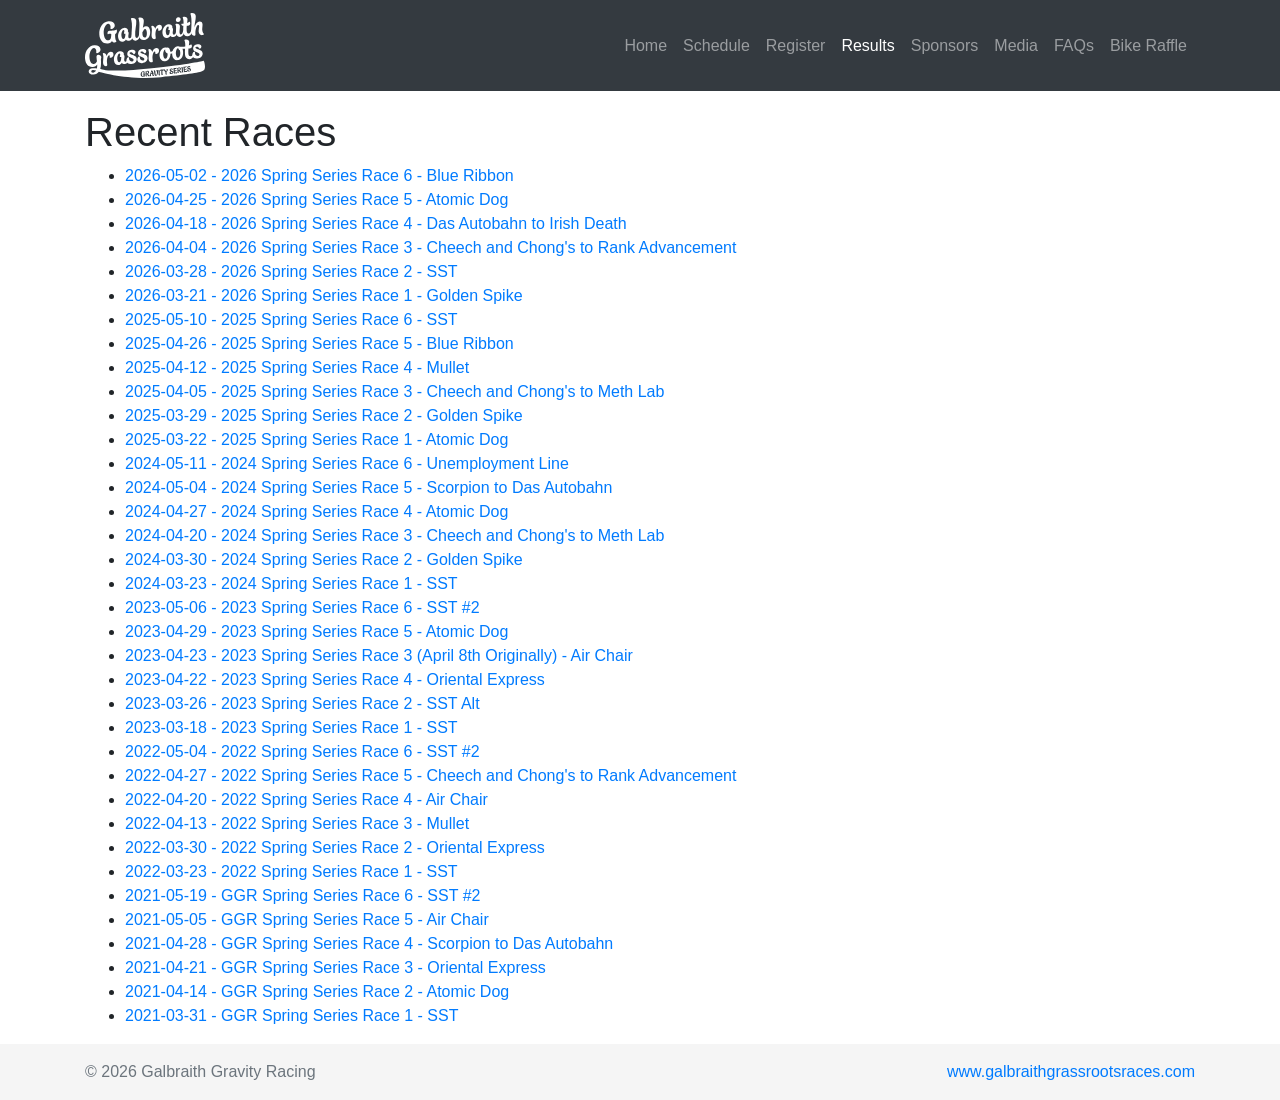
<file: index.html>
<!doctype html>
<html lang="en" class="h-100">
  <head>
    <meta charset="utf-8">
    <meta name="viewport" content="width=device-width, initial-scale=1, shrink-to-fit=no">
    <meta name="description" content="">
    <meta name="author" content="Matt Shepherd, Galbraith Grassroots Gravity Series">
    <title>Galbraith Grassroots Gravity Series -  Race Results</title>


    

    <!-- Bootstrap core CSS -->
	<link href="./css/bootstrap.min.css" rel="stylesheet">

    
    <!-- Custom styles for this template -->
    <link href="./css/custom.css" rel="stylesheet">
	<link href="./css/sticky-footer-navbar.css" rel="stylesheet">
  </head>
  <body class="d-flex flex-column h-100">
    
<header>
  <!-- Fixed navbar -->
  <nav class="navbar navbar-expand-md navbar-dark fixed-top bg-dark">
	<div class="container">
	    <a class="navbar-brand" href="./index.html"><img src="img/galbraith_grassroots.svg" id="logo-image" alt="Galbraith Grassroots Gravity Series Logo"></a>
	    <button class="navbar-toggler" type="button" data-toggle="collapse" data-target="#navbarCollapse" aria-controls="navbarCollapse" aria-expanded="false" aria-label="Toggle navigation">
	      <span class="navbar-toggler-icon"></span>
	    </button>
	    <div class="collapse navbar-collapse" id="navbarCollapse">
	      <ul class="navbar-nav ml-auto">
	        <li class="nav-item">
	          <a class="nav-link" href="https://www.galbraithgrassrootsraces.com/">Home</a>
	        </li>
	        <li class="nav-item">
	          <a class="nav-link" href="https://www.galbraithgrassrootsraces.com/schedule">Schedule</a>
	        </li>
	        <li class="nav-item">
	          <a class="nav-link" href="https://www.bikereg.com/75067">Register</a>
	        </li>
			<li class="nav-item active">
	          <a class="nav-link" href="./index.html">Results<span class="sr-only">(current)</span></a>
	        </li>
	        <li class="nav-item">
	          <a class="nav-link" href="https://www.galbraithgrassrootsraces.com/sponsors">Sponsors</a>
	        </li>
	        <li class="nav-item">
	          <a class="nav-link" href="https://www.galbraithgrassrootsraces.com/media">Media</a>
	        </li>
	        <li class="nav-item">
	          <a class="nav-link" href="https://www.galbraithgrassrootsraces.com/faqs">FAQs</a>
	        </li>
	        <li class="nav-item">
	          <a class="nav-link" href="https://www.galbraithgrassrootsraces.com/shop">Bike Raffle</a>
	        </li>
	      </ul>
	    </div>
	</div>
  </nav>
</header>

<!-- Begin page content -->
<main role="main" class="flex-shrink-0">
  <div class="container">
    <h1 class="mt-5">Recent Races</h1>
    <ul id="recent-race-list">
	  </ul>
  </div>
</main>


    <footer class="footer mt-auto py-3">
        <div class="container">
          <div class="row">
              <div class="col-sm">
                <span class="text-muted">&copy; <span id="year"></span> Galbraith Gravity Racing</span>
              </div>
              <div class="col-sm text-sm-right">
                <a href="https://www.galbraithgrassrootsraces.com">www.galbraithgrassrootsraces.com</a>
              </div>
          </div>
        </div>
        <script>
          window.onload = function(){
          var date = new Date().getFullYear();
          document.getElementById("year").innerHTML = date;
          }
        </script>
    </footer>


    <script src="https://ajax.googleapis.com/ajax/libs/jquery/3.5.1/jquery.min.js"></script>
    <script src="./js/bootstrap.bundle.min.js"></script>
    <script src="./js/races.js"></script>

      
  </body>
</html>
</file>
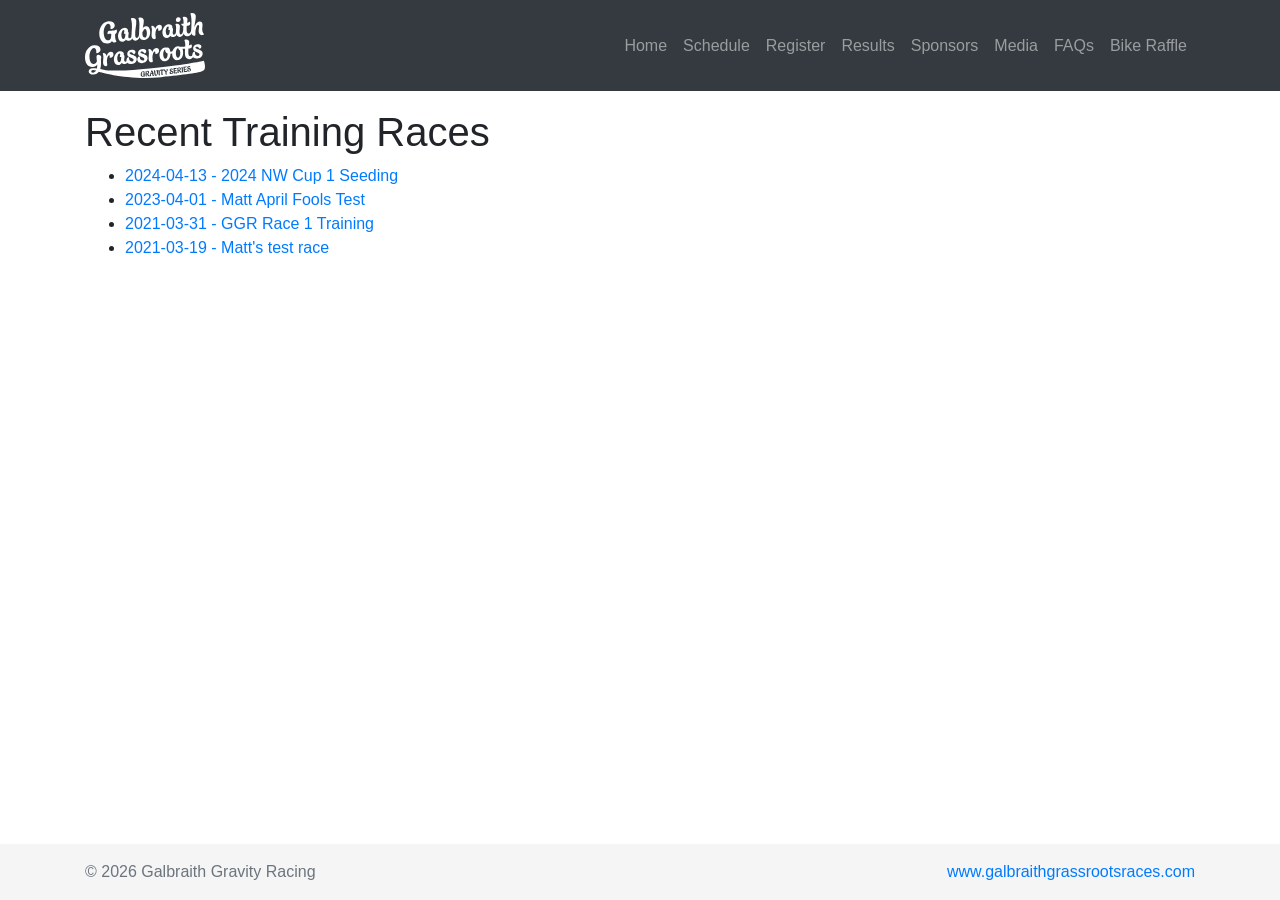
<file: training_races.html>
<!doctype html>
<html lang="en" class="h-100">
  <head>
    <meta charset="utf-8">
    <meta name="viewport" content="width=device-width, initial-scale=1, shrink-to-fit=no">
    <meta name="description" content="">
    <meta name="author" content="Matt Shepherd, Galbraith Grassroots Gravity Series">
    <title>Galbraith Grassroots Gravity Series -  Race Results (training)</title>


    

    <!-- Bootstrap core CSS -->
	<link href="./css/bootstrap.min.css" rel="stylesheet">

    
    <!-- Custom styles for this template -->
    <link href="./css/custom.css" rel="stylesheet">
	<link href="./css/sticky-footer-navbar.css" rel="stylesheet">
  </head>
  <body class="d-flex flex-column h-100">
    
<header>
  <!-- Fixed navbar -->
  <nav class="navbar navbar-expand-md navbar-dark fixed-top bg-dark">
	<div class="container">
	    <a class="navbar-brand" href="./index.html"><img src="img/galbraith_grassroots.svg" id="logo-image" alt="Galbraith Grassroots Gravity Series Logo"></a>
	    <button class="navbar-toggler" type="button" data-toggle="collapse" data-target="#navbarCollapse" aria-controls="navbarCollapse" aria-expanded="false" aria-label="Toggle navigation">
	      <span class="navbar-toggler-icon"></span>
	    </button>
	    <div class="collapse navbar-collapse" id="navbarCollapse">
	      <ul class="navbar-nav ml-auto">
  	      <ul class="navbar-nav ml-auto">
  	        <li class="nav-item">
  	          <a class="nav-link" href="https://www.galbraithgrassrootsraces.com/">Home</a>
  	        </li>
  	        <li class="nav-item">
  	          <a class="nav-link" href="https://www.galbraithgrassrootsraces.com/schedule">Schedule</a>
  	        </li>
  	        <li class="nav-item">
  	          <a class="nav-link" href="https://www.bikereg.com/75067">Register</a>
  	        </li>
  			<li class="nav-item">
  	          <a class="nav-link" href="./index.html">Results</a>
  	        </li>
  	        <li class="nav-item">
  	          <a class="nav-link" href="https://www.galbraithgrassrootsraces.com/sponsors">Sponsors</a>
  	        </li>
  	        <li class="nav-item">
  	          <a class="nav-link" href="https://www.galbraithgrassrootsraces.com/media">Media</a>
  	        </li>
  	        <li class="nav-item">
  	          <a class="nav-link" href="https://www.galbraithgrassrootsraces.com/faqs">FAQs</a>
  	        </li>
  	        <li class="nav-item">
  	          <a class="nav-link" href="https://www.galbraithgrassrootsraces.com/shop">Bike Raffle</a>
  	        </li>
  	      </ul>
	      </ul>
	    </div>
	</div>
  </nav>
</header>

<!-- Begin page content -->
<main role="main" class="flex-shrink-0">
  <div class="container">
    <h1 class="mt-5">Recent Training Races</h1>
    <ul id="recent-race-list">
	  </ul>
  </div>
</main>


    <footer class="footer mt-auto py-3">
        <div class="container">
          <div class="row">
              <div class="col-sm">
                <span class="text-muted">&copy; <span id="year"></span> Galbraith Gravity Racing</span>
              </div>
              <div class="col-sm text-sm-right">
                <a href="https://www.galbraithgrassrootsraces.com">www.galbraithgrassrootsraces.com</a>
              </div>
          </div>
        </div>
        <script>
          window.onload = function(){
          var date = new Date().getFullYear();
          document.getElementById("year").innerHTML = date;
          }
        </script>
    </footer>


    <script src="https://ajax.googleapis.com/ajax/libs/jquery/3.5.1/jquery.min.js"></script>
    <script src="./js/bootstrap.bundle.min.js"></script>
    <script src="./js/training_races.js"></script>

      
  </body>
</html>
</file>
<file: css/custom.css>
#logo-image {
	height: 65px;
	width: 120px;
}
</file>
<file: css/sticky-footer-navbar.css>
/* Custom page CSS
-------------------------------------------------- */
/* Not required for template or sticky footer method. */

main > .container {
  padding: 60px 15px 0;
}

.footer {
  background-color: #f5f5f5;
}

.footer > .container {
  padding-right: 15px;
  padding-left: 15px;
}

code {
  font-size: 80%;
}
</file>
